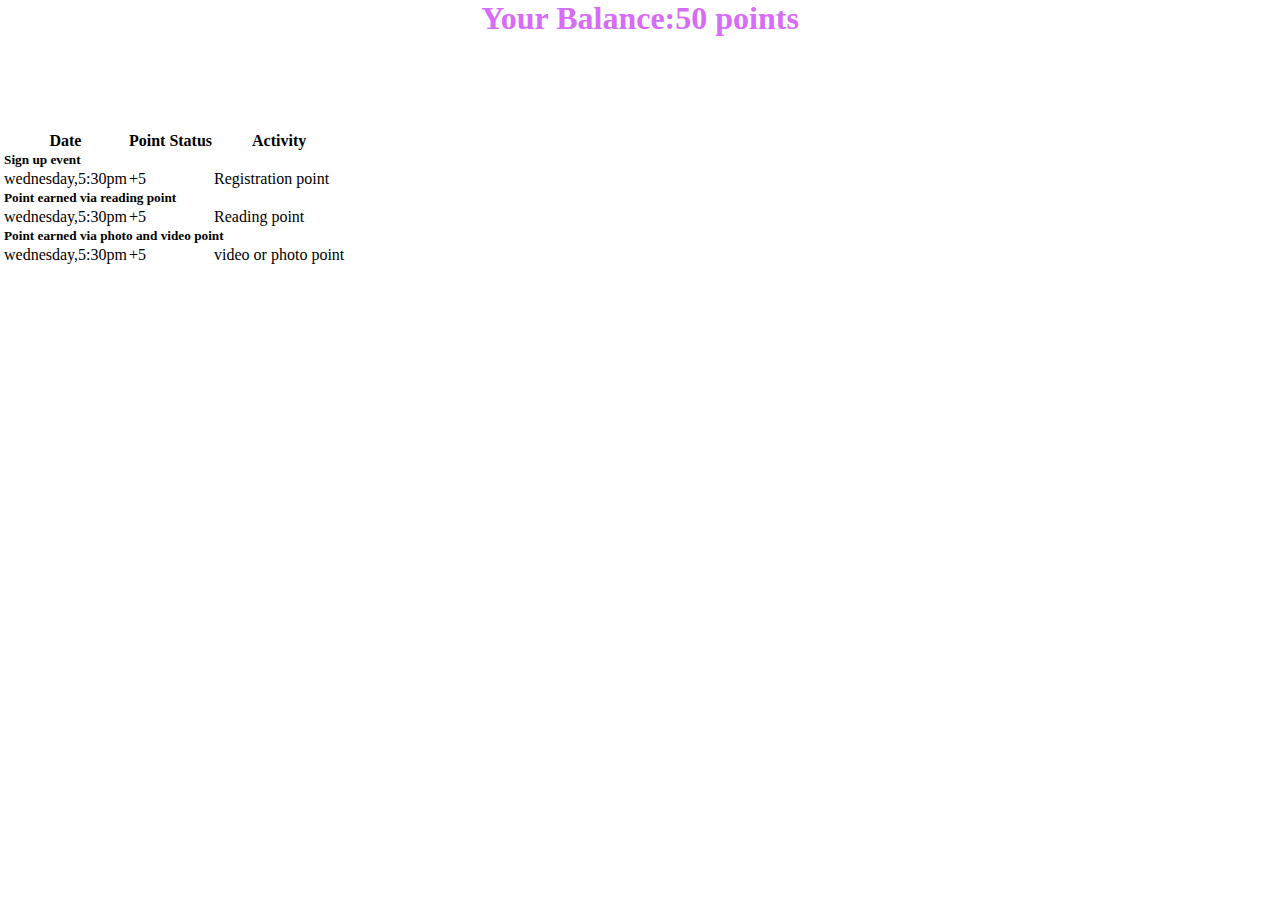
<file: reward system/reward.html>
<!DOCTYPE html>
<html lang="en">
<head>
    <meta charset="UTF-8">
    <meta http-equiv="X-UA-Compatible" content="IE=edge">
    <meta name="viewport" content="width=device-width, initial-scale=1.0">
    <link href="https://cdn.jsdelivr.net/npm/bootstrap@5.0.2/dist/css/bootstrap.min.css" rel="stylesheet" integrity="sha384-EVSTQN3/azprG1Anm3QDgpJLIm9Nao0Yz1ztcQTwFspd3yD65VohhpuuCOmLASjC" crossorigin="anonymous">
 <link rel="stylesheet" href="style.css">
    <title>Document</title>
</head>
<body>
    <div class="containter-fluid main_header">
        <div class="row">
          <div class="col-md-10 col-12 mx-auto">
        <div class="header">
            <h1> Your Balance:<span id="totalpt">50 points</span></h1>
        </div>
        <div class="table" style="margin-top: 50px;">

        
        <table class="table table-striped">
            <thead>
              <tr>
                <th scope="col"></th>
                <th scope="col">Date</th>
                <th scope="col">Point Status</th>
                <th scope="col">Activity</th>
              </tr>
            </thead>
            <tbody>
              <tr>
                <th scope="row" class="clour"></th>
                <td colspan="3"> <h5>Sign up event</h5></td>
              </tr>
              <tr>
                <th scope="row"></th>
                <td>wednesday,5:30pm</td>
                <td>+5</td>
                <td>Registration point</td>
              </tr>
              <tr>
                <th scope="row" class="clour"></th>
                <td colspan="3"> <h5>Point earned via reading point</h5></td>
              </tr>
              <tr>
                <th scope="row"></th>
                <td>wednesday,5:30pm</td>
                <td>+5</td>
                <td>Reading point</td>
              </tr>
              <tr>
                <th scope="row" class="clour"></th>
                <td colspan="3"><h5>Point earned via photo and video point</h5></td>
              </tr>
              <tr>
                <th scope="row"></th>
                <td>wednesday,5:30pm</td>
                <td>+5</td>
                <td>video or photo point</td>
              </tr>
            </tbody>
          </table>
          </div>
    </div>
    </div>
    </div>
    <script src="https://cdn.jsdelivr.net/npm/bootstrap@5.0.2/dist/js/bootstrap.bundle.min.js" integrity="sha384-MrcW6ZMFYlzcLA8Nl+NtUVF0sA7MsXsP1UyJoMp4YLEuNSfAP+JcXn/tWtIaxVXM" crossorigin="anonymous"></script>
</body>
</html>
</file>
<file: reward system/style.css>
*{
    margin: 0;
    padding: 0;
    box-sizing: border-box;
}

:root{
  --main-color: #d66cf7;
}
.header{
    height: 5rem;
    display: flex;
    flex-direction: row;
    justify-content: center;
    align-items: flex-start;
    color: var(--main-color);
}
</file>
